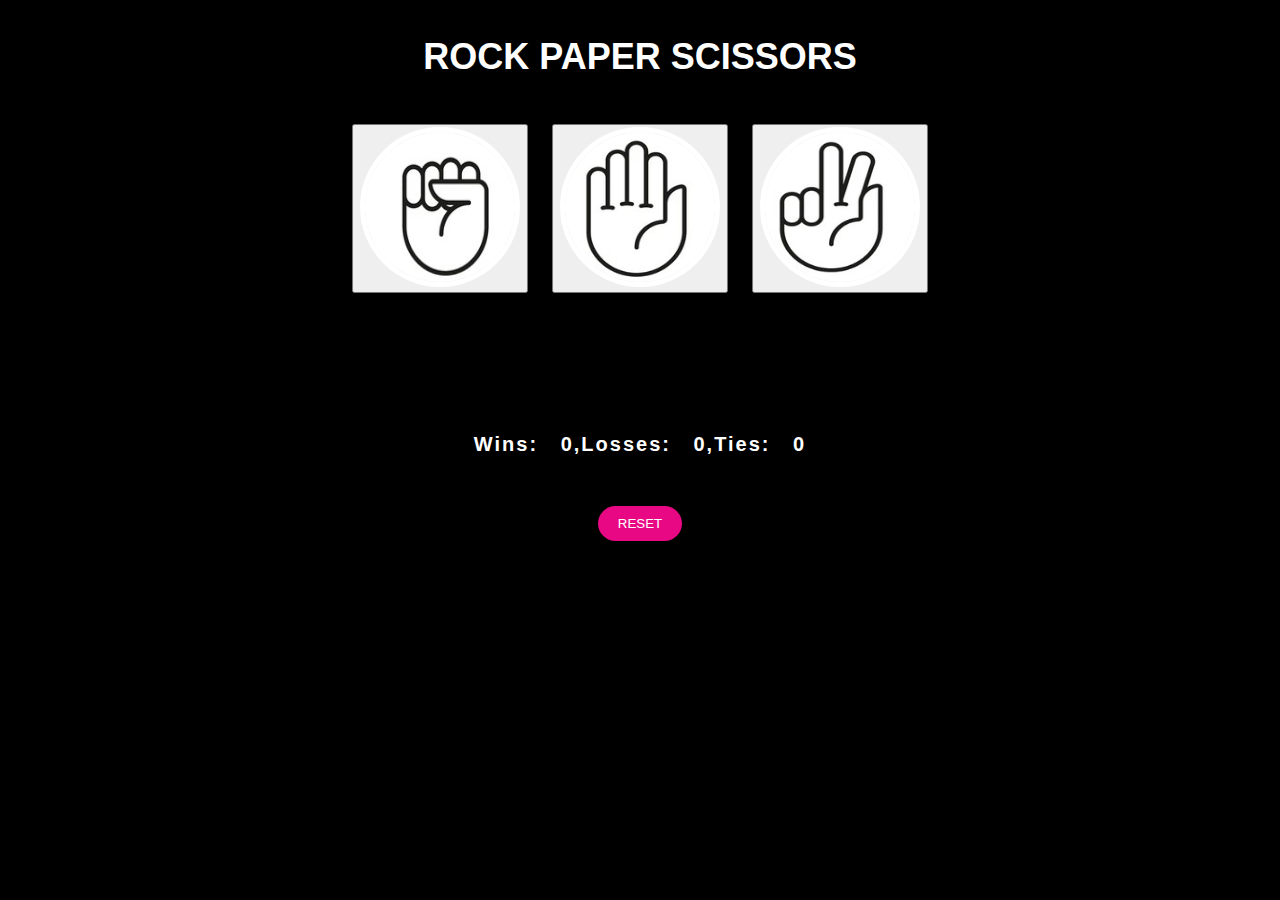
<file: rock-paper-scissor-project/rock-paper-scissors.html>
<!DOCTYPE html>
<html lang="en">

<head>
    <meta charset="UTF-8">
    <meta name="viewport" content="width=device-width, initial-scale=1.0">
    <title> ROCK PAPER SCISSORS</title>
    <link rel="stylesheet" href="rock-paper-scissors.css">

</head>

<body>
    <h3>
        ROCK PAPER SCISSORS
    </h3>
    <button onclick="
        playGame('Rock');
    "><img src="rock.jpg" alt="rock" width="150px" height="150px">
    </button>

    <button onclick="
        playGame('Paper');
    "><img src="paper.jpg" alt="paper" width="150px" height="150px">
    </button>

    <button onclick="
        playGame('Scissors');
    "><img src="scissors.jpg" alt="scissors" width="150px" height="150px">
    </button>
    <p class="js-result"> </p>
    <p class="moves">    
    </p>
    <p class="js-score"></p>
    <button onclick="
        resetGame();
        scoreUpdate();
    " class="restButton">RESET
    </button>
    <script src="rock-paper-scissors.js"></script>

</body>

</html>
</file>
<file: rock-paper-scissor-project/rock-paper-scissors.css>
body {
            background-color: black;
            color: white;
            text-align: center;
            font-family: Arial, Helvetica, sans-serif;
        }

        .js-result {

            font-size: 24px;
            font-weight: bold;
        }

        h3 {
            font-size: 36px;
            font-weight: bold;
        }

        img {
            background-color: transparent;
            border: 5px solid rgb(255, 255, 255);
            border-radius: 50%;
            margin: none;
            cursor: pointer;
            padding: auto;
        }

        button {
            padding: auto;
            margin: 10px;

        }

        .restButton {
            background-color: rgb(233, 8, 132);
            border: none;
            color: #ffffff;
            padding: 10px 20px;
            border-radius: 50px;
            cursor: pointer;
        }

        .js-result {
            font-size: 30px;
            font-weight: bold;
            text-align: center;
            text-transform: capitalize;

        }

        .moves {
            text-align: center;
            font-size: 20px;
            font-weight: bold;
            margin-top: 30px;
            padding: 30px;
            letter-spacing: 2px;
            word-spacing: 15px;
        }
        .js-score {
            text-align: center;
            font-size: 20px;
            font-weight: bold;
            margin-top: 20px;
            padding: 20px;
            letter-spacing: 2px;
            word-spacing: 15px;
        }
</file>
